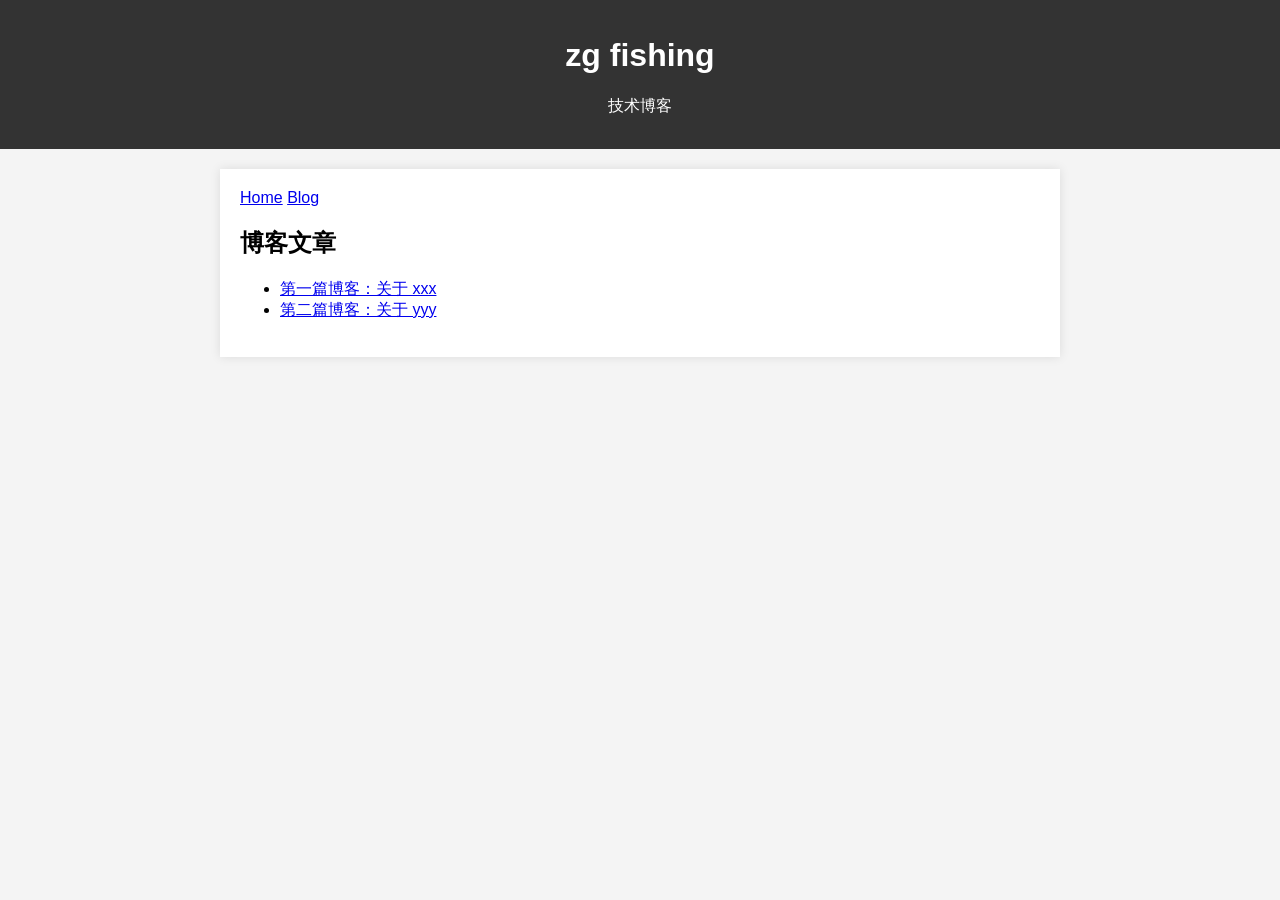
<file: blog.html>
<!DOCTYPE html>
<html lang="en">
<head>
    <meta charset="UTF-8">
    <meta name="viewport" content="width=device-width, initial-scale=1.0">
    <title>njzg - Blog</title>
      <link rel="stylesheet" href="styles.css">
</head>
<body>
      <div class="header">
        <h1>zg fishing</h1>
        <p>技术博客</p>
    </div>
     <div class="content">
    <nav>
           <a href="index.html">Home</a>
          <a href="blog.html">Blog</a>
         </nav>
         <section>
        <h2>博客文章</h2>
        <ul>
            <li><a href="blog-post-1.html">第一篇博客：关于 xxx</a></li>
             <li><a href="blog-post-2.html">第二篇博客：关于 yyy</a></li>
            </ul>
          </section>
        </div>
    </body>
</html>
</file>
<file: styles.css>
body {
    font-family: Arial, sans-serif;
    margin: 0;
    padding: 0;
    background-color: #f4f4f4;
}
.header {
    background-color: #333;
    color: white;
    text-align: center;
    padding: 1em;
}
.content {
    max-width: 800px;
    margin: 20px auto;
    padding: 20px;
    background-color: white;
    box-shadow: 0 0 10px rgba(0, 0, 0, 0.1);
}
.skills img {
    max-width: 100%; /* 让技能图标不超过容器宽度 */
}
/* 响应式布局 */
@media (max-width: 600px) {
    .content {
        margin: 10px;
        padding: 10px;
    }
    .header {
        padding: 0.5em;
    }
}
</file>
